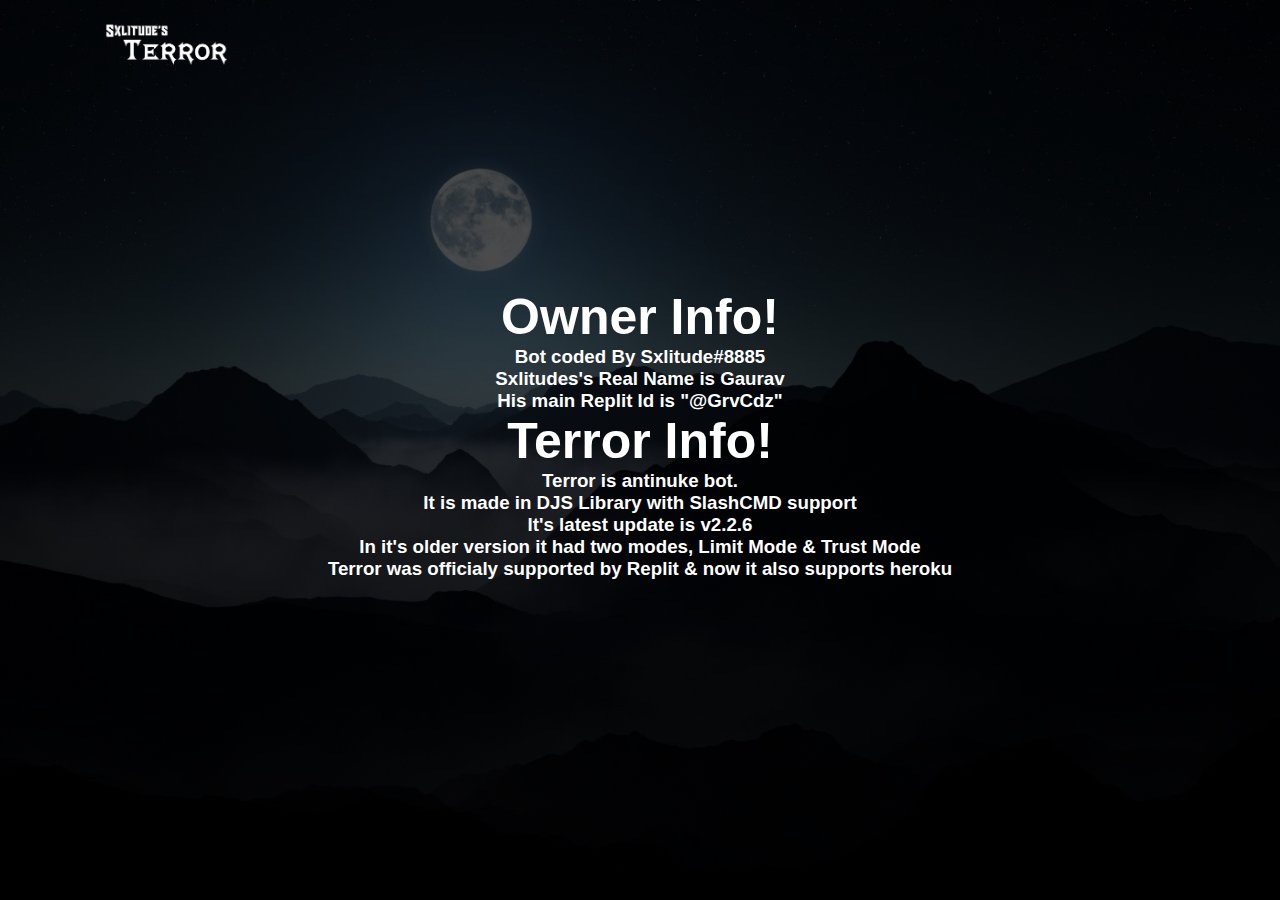
<file: info.html>
<html>

<head>
  <title>Terror Info</title>
  <link rel="stylesheet" href="style.css">
</head>

<body>
  <div class="header">
    <nav>

      <img src="data/pics/logo.png">
    </nav>

    <div class="main-text">

      <h1>Owner Info!</h1>
      <h3>Bot coded By Sxlitude#8885</h3>
      <h3>Sxlitudes's Real Name is Gaurav</h3>
      <h3>His main Replit Id is "@GrvCdz"</h3>
      <h1>Terror Info!</h1>
      <h3>Terror is antinuke bot.</h3>
      <h3>It is made in DJS Library with SlashCMD support</h3>
      <h3>It's latest update is v2.2.6</h3>
      <h3>In it's older version it had two modes, Limit Mode & Trust Mode</h3>
      <h3>Terror was officialy supported by Replit & now it also supports heroku</h3>
    </div>

  </div>

</body>

</html>
<html>

<head>
  <title>Terror Info</title>
</head>

</html>
</file>
<file: style.css>
*{
  margin: 0;
  padding: 0;
  font-family: sans-serif;
}
.header{
  height: 100vh;
  width: 100%;
  background: linear-gradient(rgba(0,0,0,0.7),rgba(0,0,0,0.7)),url(data/pics/bg.png);
  background-position: center;
  background-size: cover;
  color: #fff;
}
nav {
  display: flex;
  padding: 20px 100px;
  align-items: center;
}
nav img{
  width: 150px;
}
nav ul{
  text-align: right;
  display: inline;
  list-style: none;
  flex: 1;
}
nav ul li{
  display: inline-block;
  margin: 0 20px
}
.main-text{
  margin: 15% auto;
  text-align: center;
}
.main-text h1{
  font-size: 50px;
}
.main-text .button{
  text-decoration: none;
  display: block;
  width: 140px;
  height: 35px;
  margin: 25px auto;
  color: #fff;
  line-height: 35px;
  border: 1px solid #fff;
}
.button:hover{
  background: #fff;
  color: #000;
  transition: 0.5s;
}
</file>
